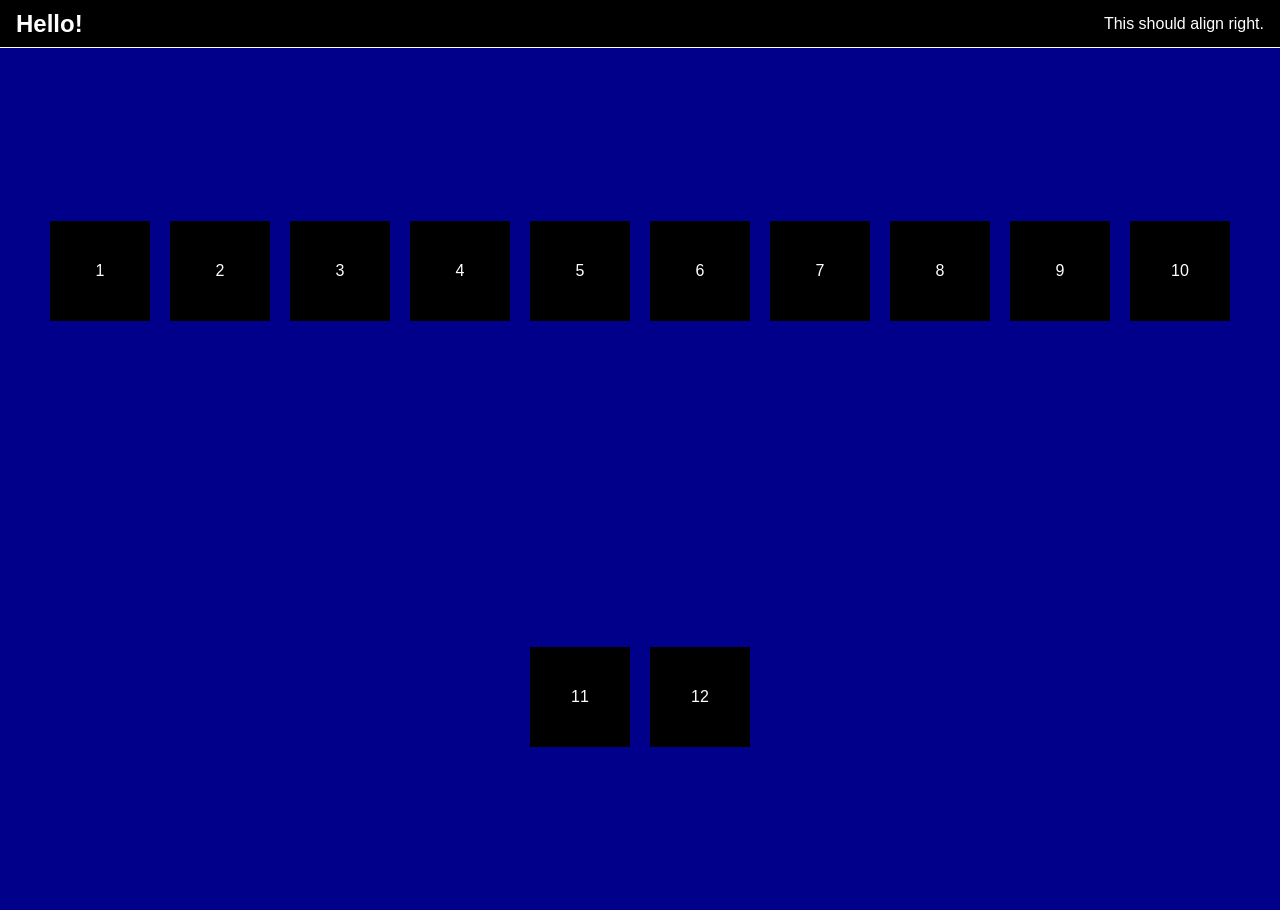
<file: Document-Object-Model-DOM/index.html>
<!DOCTYPE html>
<html lang="en">
  <head>
    <meta charset="UTF-8" />
    <meta name="viewport" content="width=device-width, initial-scale=1.0" />
    <title>My Page</title>
    <style>
        * {
            margin: 0;
            padding: 0;
            box-sizing: border-box;
        }

        html {
            font-family: Arial, Helvetica, sans-serif;
            font-size: 16px;
        }

        body {
            min-height: 100vh;
        }

        main {
            display: flex;
            flex-direction: column;
            justify-content: center;
            align-items: center;
        }

        nav {
            display: flex;
            justify-content: space-between;
            align-items: center;
            padding: 1rem;
            width: 100vw;
            height: 48px;
            position: fixed;
            top: 0;
            border-bottom: 1px solid #fff;
            z-index: 2;
            background-color: #000;
            color: #fff;
        }

        section {
            display: flex;
            flex-direction: column;
            justify-content: center;
            align-items: center;
            width: 100vw;
            height: 100vh;
            z-index: 1;
            padding-top: 48px;
        }

        .view1 {
            display: flex;
            flex-direction: row;
            flex-wrap: wrap;
            justify-content: space-evenly;
            background-color: lightgray;
            color: #000;
        }

        .view1 > div {
            display: flex;
            flex-direction: column;
            justify-content: center;
            align-items: center;
            width: 100px;
            height: 100px;
            background-color: #000;
            color: #fff;
            margin: 10px;
        }

        .view2 {
            display: flex;
            flex-direction: column;
            justify-content: center;
            align-items: center;
            display: none;
            background-color: darkblue;
            color: #fff;
        }
    </style>
    <script defer src="js/main.js"></script>
  </head>
  <body>
    <nav>
      <h1>My Page</h1>
    </nav>
    <main>
      <section id="view1" class="view view1">
        <div>1</div>
        <div>2</div>
        <div>3</div>
        <div>4</div>
        <div>5</div>
        <div>6</div>
        <div>7</div>
        <div>8</div>
        <div>9</div>
        <div>10</div>
        <div>11</div>
        <div>12</div>
      </section>
      <section id="view2" class="view view2">
        <h2>My 2nd View</h2>
      </section>
    </main>
  </body>
</html>
</file>
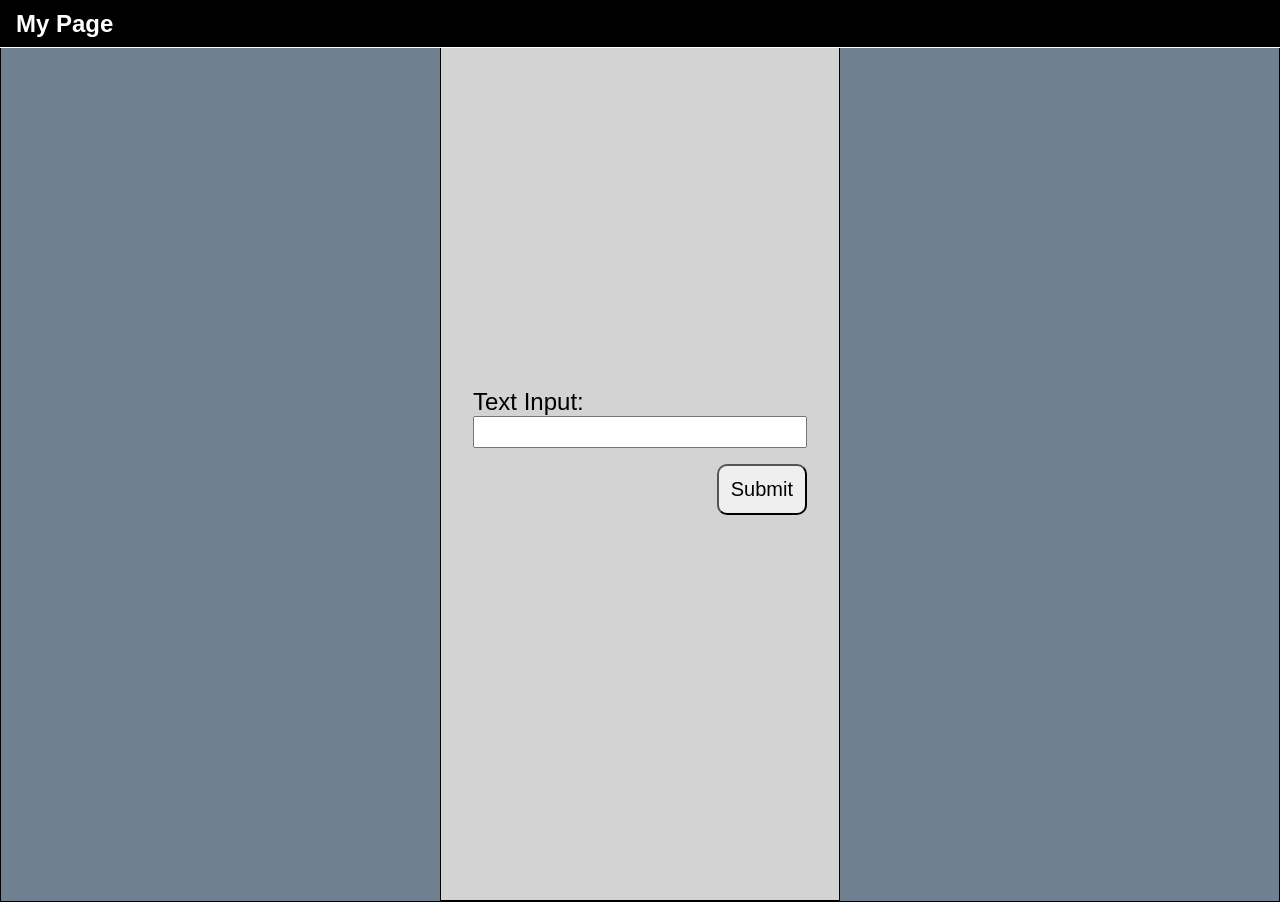
<file: javascript-event-listeners/index.html>
<!DOCTYPE html>
<html lang="en">

<head>
  <meta charset="UTF-8" />
  <meta name="viewport" content="width=device-width, initial-scale=1.0" />
  <title>My Page</title>
  <link rel="stylesheet" href="css/main.css" />
  <script defer src="js/main.js"></script>
</head>

<body>
  <nav>
    <h1>My Page</h1>
  </nav>
  <main>
    <section id="view1" class="view1">
      <div>1</div>
      <div>2</div>
      <div>3</div>
      <div>4</div>
      <div>5</div>
      <div>6</div>
      <div>7</div>
      <div>8</div>
      <div>9</div>
      <div>10</div>
      <div>11</div>
      <div>12</div>
    </section>
    <section id="view2" class="view2 darkblue">
      <div class="black">
        <h2>My 2nd View</h2>
      </div>
    </section>
    <section id="view3" class="view3">
      <form id="myForm">
        <label for="myTextInput">Text Input:</label>
        <input type="text" id="myTextInput" autocomplete="off" />
        <button type="submit">Submit</button>
      </form>
    </section>
  </main>

</body>

</html>
</file>
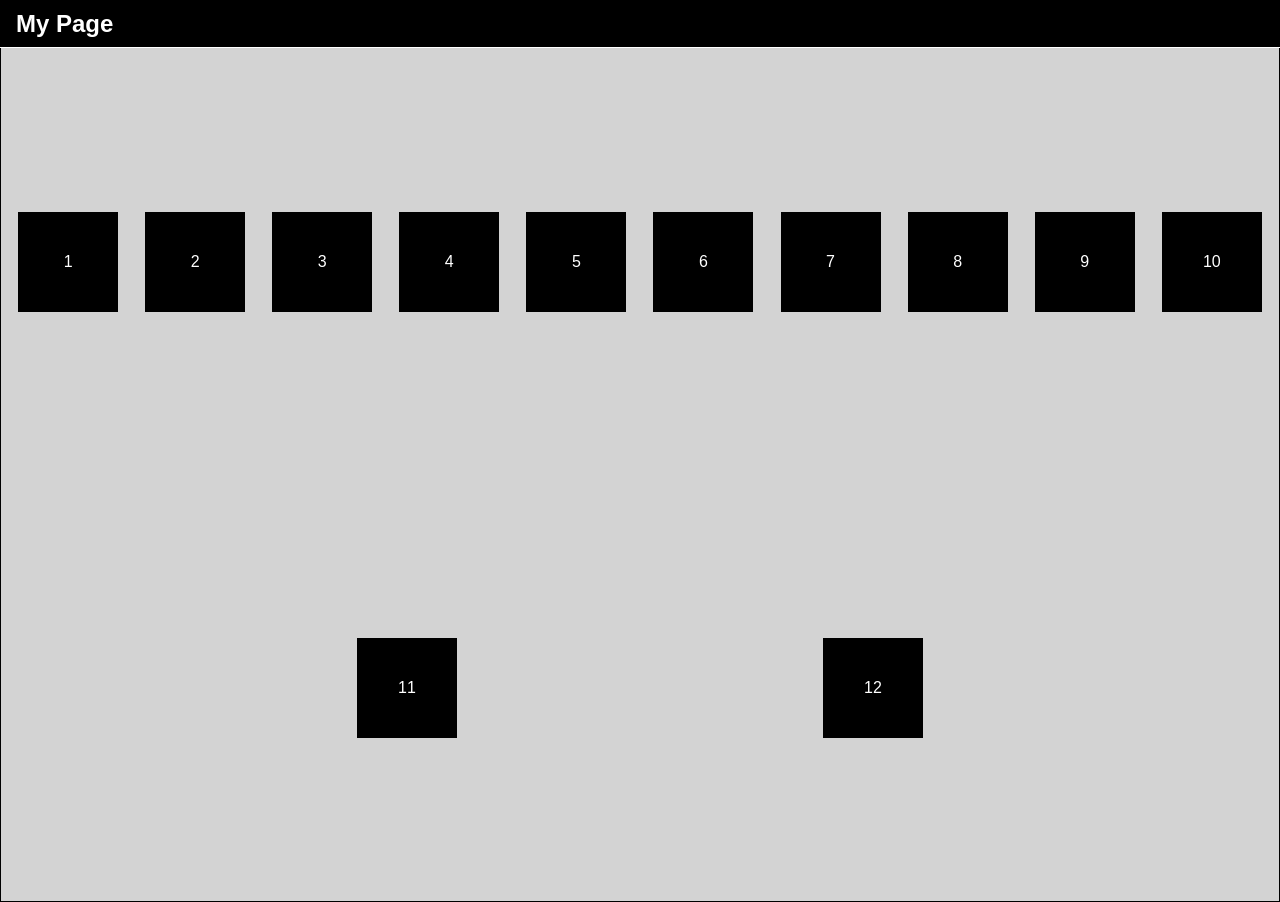
<file: javascript-fetch-API/index.html>
<!DOCTYPE html>
<html lang="en">

<head>
  <meta charset="UTF-8" />
  <meta name="viewport" content="width=device-width, initial-scale=1.0" />
  <title>My Page</title>
  <link rel="stylesheet" href="css/main.css" />
  <script type="module" src="js/main.js"></script>
</head>

<body>
  <nav>
    <h1>My Page</h1>
  </nav>
  <main>
    <section id="view1" class="view1">
      <div>1</div>
      <div>2</div>
      <div>3</div>
      <div>4</div>
      <div>5</div>
      <div>6</div>
      <div>7</div>
      <div>8</div>
      <div>9</div>
      <div>10</div>
      <div>11</div>
      <div>12</div>
    </section>
    
  </main>

</body>

</html>
</file>
<file: javascript-event-listeners/css/main.css>
* {
    margin: 0;
    padding: 0;
    -webkit-box-sizing: border-box;
    box-sizing: border-box;
}

html {
    font-family: Arial, Helvetica, sans-serif;
    font-size: 16px;
}

body {
    min-height: 100vh;
    display: -webkit-box;
    display: -ms-flexbox;
    display: flex;
    -webkit-box-orient: vertical;
    -webkit-box-direction: normal;
    -ms-flex-direction: column;
    flex-direction: column;
    -webkit-box-pack: center;
    -ms-flex-pack: center;
    justify-content: center;
    -webkit-box-align: center;
    -ms-flex-align: center;
    align-items: center;
}

main {
    display: -webkit-box;
    display: -ms-flexbox;
    display: flex;
    -webkit-box-orient: vertical;
    -webkit-box-direction: normal;
    -ms-flex-direction: column;
    flex-direction: column;
    -webkit-box-pack: center;
    -ms-flex-pack: center;
    justify-content: center;
    -webkit-box-align: center;
    -ms-flex-align: center;
    align-items: center;
    background-color: #708090;
    border: 1px solid #000;
    width: 100%;
}

.height100 {
    height: 100px;
}
.purple {
    background-color: purple;
}
.blue {
    background-color: blue;
}
.darkblue {
    background-color: #00008b;
}
.black {
    background-color: #000;
}

nav {
    display: -webkit-box;
    display: -ms-flexbox;
    display: flex;
    -webkit-box-pack: justify;
    -ms-flex-pack: justify;
    justify-content: space-between;
    -webkit-box-align: center;
    -ms-flex-align: center;
    align-items: center;
    padding: 1rem;
    width: 100%;
    height: 48px;
    position: fixed;
    top: 0;
    border-bottom: 1px solid #fff;
    z-index: 2;
    background-color: #000;
    color: #fff;
}

section {
    display: -webkit-box;
    display: -ms-flexbox;
    display: flex;
    -webkit-box-orient: vertical;
    -webkit-box-direction: normal;
    -ms-flex-direction: column;
    flex-direction: column;
    -webkit-box-pack: center;
    -ms-flex-pack: center;
    justify-content: center;
    -webkit-box-align: center;
    -ms-flex-align: center;
    align-items: center;
    width: 100%;
    height: 100vh;
    z-index: 1;
    padding-top: 48px;
}

/* Depending on the view example (1, 2, or 3), 
you will want to set display:none for the other two 
and display:flex for the example you want to see. */
.view1 {
    display: -webkit-box;
    display: -ms-flexbox;
    display: none;
    -webkit-box-orient: horizontal;
    -webkit-box-direction: normal;
    -ms-flex-direction: row;
    flex-direction: row;
    -ms-flex-wrap: wrap;
    flex-wrap: wrap;
    -webkit-box-pack: space-evenly;
    -ms-flex-pack: space-evenly;
    justify-content: space-evenly;
    background-color: #d3d3d3;
    color: #000;
}

.view1 div {
    display: -webkit-box;
    display: -ms-flexbox;
    display: none;
    -webkit-box-orient: vertical;
    -webkit-box-direction: normal;
    -ms-flex-direction: column;
    flex-direction: column;
    -webkit-box-pack: center;
    -ms-flex-pack: center;
    justify-content: center;
    -webkit-box-align: center;
    -ms-flex-align: center;
    align-items: center;
    width: 100px;
    height: 100px;
    background-color: #000;
    color: #fff;
    margin: 10px;
}

.view2 {
    display: -webkit-box;
    display: -ms-flexbox;
    display: none;
    -webkit-box-orient: vertical;
    -webkit-box-direction: normal;
    -ms-flex-direction: column;
    flex-direction: column;
    -webkit-box-pack: center;
    -ms-flex-pack: center;
    justify-content: center;
    -webkit-box-align: center;
    -ms-flex-align: center;
    align-items: center;
    display: none;
    color: #fff;
    max-width: 400px;
    max-height: 60%;
    padding-top: 0;
}

.view2 div {
    display: -webkit-box;
    display: -ms-flexbox;
    display: none;
    -webkit-box-orient: vertical;
    -webkit-box-direction: normal;
    -ms-flex-direction: column;
    flex-direction: column;
    -webkit-box-pack: center;
    -ms-flex-pack: center;
    justify-content: center;
    -webkit-box-align: center;
    -ms-flex-align: center;
    align-items: center;
    width: 200px;
    height: 200px;
    color: #fff;
    margin: 10px;
}

.view3 {
    display: -webkit-box;
    display: -ms-flexbox;
    display: flex;
    -webkit-box-orient: vertical;
    -webkit-box-direction: normal;
    -ms-flex-direction: column;
    flex-direction: column;
    -webkit-box-pack: center;
    -ms-flex-pack: center;
    justify-content: center;
    -webkit-box-align: center;
    -ms-flex-align: center;
    align-items: center;
    display: flex;
    background-color: #d3d3d3;
    border: 1px solid #000;
    max-width: 400px;
    padding: 2rem;
}

.view3 form label {
    color: #000;
    margin-right: 1rem;
    font-size: 1.5rem;
}

.view3 form input {
    width: 100%;
    line-height: 1.5rem;
    font-size: 1.5rem;
}

.view3 form button {
    display: block;
    margin-top: 1rem;
    margin-left: auto;
    font-size: 1.25rem;
    padding: 0.75rem;
    border-radius: 10px;
}
</file>
<file: javascript-fetch-API/css/main.css>
* {
    margin: 0;
    padding: 0;
    -webkit-box-sizing: border-box;
    box-sizing: border-box;
}

html {
    font-family: Arial, Helvetica, sans-serif;
    font-size: 16px;
}

body {
    min-height: 100vh;
    display: -webkit-box;
    display: -ms-flexbox;
    display: flex;
    -webkit-box-orient: vertical;
    -webkit-box-direction: normal;
    -ms-flex-direction: column;
    flex-direction: column;
    -webkit-box-pack: center;
    -ms-flex-pack: center;
    justify-content: center;
    -webkit-box-align: center;
    -ms-flex-align: center;
    align-items: center;
}

main {
    display: -webkit-box;
    display: -ms-flexbox;
    display: flex;
    -webkit-box-orient: vertical;
    -webkit-box-direction: normal;
    -ms-flex-direction: column;
    flex-direction: column;
    -webkit-box-pack: center;
    -ms-flex-pack: center;
    justify-content: center;
    -webkit-box-align: center;
    -ms-flex-align: center;
    align-items: center;
    background-color: #708090;
    border: 1px solid #000;
    width: 100%;
}

.height100 {
    height: 100px;
}
.purple {
    background-color: purple;
}
.blue {
    background-color: blue;
}
.darkblue {
    background-color: #00008b;
}
.black {
    background-color: #000;
}

nav {
    display: -webkit-box;
    display: -ms-flexbox;
    display: flex;
    -webkit-box-pack: justify;
    -ms-flex-pack: justify;
    justify-content: space-between;
    -webkit-box-align: center;
    -ms-flex-align: center;
    align-items: center;
    padding: 1rem;
    width: 100%;
    height: 48px;
    position: fixed;
    top: 0;
    border-bottom: 1px solid #fff;
    z-index: 2;
    background-color: #000;
    color: #fff;
}

section {
    display: -webkit-box;
    display: -ms-flexbox;
    display: flex;
    -webkit-box-orient: vertical;
    -webkit-box-direction: normal;
    -ms-flex-direction: column;
    flex-direction: column;
    -webkit-box-pack: center;
    -ms-flex-pack: center;
    justify-content: center;
    -webkit-box-align: center;
    -ms-flex-align: center;
    align-items: center;
    width: 100%;
    height: 100vh;
    z-index: 1;
    padding-top: 48px;
}

/* Depending on the view example (1, 2, or 3), 
you will want to set display:none for the other two 
and display:flex for the example you want to see. */
.view1 {
    display: -webkit-box;
    display: -ms-flexbox;
    display: flex;
    -webkit-box-orient: horizontal;
    -webkit-box-direction: normal;
    -ms-flex-direction: row;
    flex-direction: row;
    -ms-flex-wrap: wrap;
    flex-wrap: wrap;
    -webkit-box-pack: space-evenly;
    -ms-flex-pack: space-evenly;
    justify-content: space-evenly;
    background-color: #d3d3d3;
    color: #000;
}

.view1 div {
    display: -webkit-box;
    display: -ms-flexbox;
    display: flex;
    -webkit-box-orient: vertical;
    -webkit-box-direction: normal;
    -ms-flex-direction: column;
    flex-direction: column;
    -webkit-box-pack: center;
    -ms-flex-pack: center;
    justify-content: center;
    -webkit-box-align: center;
    -ms-flex-align: center;
    align-items: center;
    width: 100px;
    height: 100px;
    background-color: #000;
    color: #fff;
    margin: 10px;
}

.view2 {
    display: -webkit-box;
    display: -ms-flexbox;
    display: none;
    -webkit-box-orient: vertical;
    -webkit-box-direction: normal;
    -ms-flex-direction: column;
    flex-direction: column;
    -webkit-box-pack: center;
    -ms-flex-pack: center;
    justify-content: center;
    -webkit-box-align: center;
    -ms-flex-align: center;
    align-items: center;
    display: none;
    color: #fff;
    max-width: 400px;
    max-height: 60%;
    padding-top: 0;
}

.view2 div {
    display: -webkit-box;
    display: -ms-flexbox;
    display: none;
    -webkit-box-orient: vertical;
    -webkit-box-direction: normal;
    -ms-flex-direction: column;
    flex-direction: column;
    -webkit-box-pack: center;
    -ms-flex-pack: center;
    justify-content: center;
    -webkit-box-align: center;
    -ms-flex-align: center;
    align-items: center;
    width: 200px;
    height: 200px;
    color: #fff;
    margin: 10px;
}

.view3 {
    display: -webkit-box;
    display: -ms-flexbox;
    display: none;
    -webkit-box-orient: vertical;
    -webkit-box-direction: normal;
    -ms-flex-direction: column;
    flex-direction: column;
    -webkit-box-pack: center;
    -ms-flex-pack: center;
    justify-content: center;
    -webkit-box-align: center;
    -ms-flex-align: center;
    align-items: center;
    display: none;
    background-color: #d3d3d3;
    border: 1px solid #000;
    max-width: 400px;
    padding: 2rem;
}

.view3 form label {
    color: #000;
    margin-right: 1rem;
    font-size: 1.5rem;
}

.view3 form input {
    width: 100%;
    line-height: 1.5rem;
    font-size: 1.5rem;
}

.view3 form button {
    display: block;
    margin-top: 1rem;
    margin-left: auto;
    font-size: 1.25rem;
    padding: 0.75rem;
    border-radius: 10px;
}
</file>
